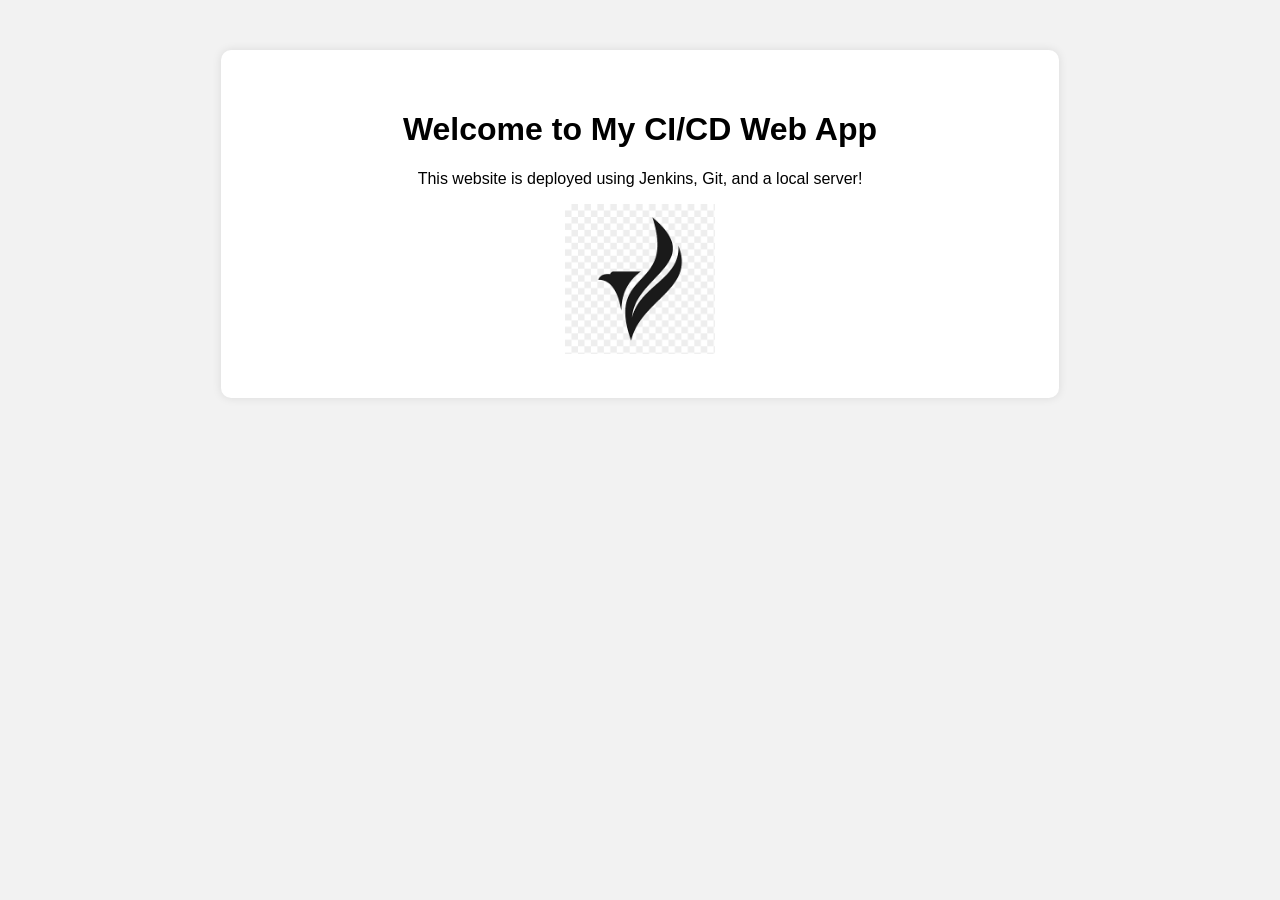
<file: webapp/index.html>
<!DOCTYPE html>
<html lang="en">
<head>
  <meta charset="UTF-8" />
  <meta name="viewport" content="width=device-width, initial-scale=1.0" />
  <title>My CI/CD Web App</title>
  <link rel="stylesheet" href="styles.css" />
</head>
<body>
  <div class="container">
    <h1>Welcome to My CI/CD Web App</h1>
    <p>This website is deployed using Jenkins, Git, and a local server!</p>
    <img src="images/logo.png" alt="Logo" width="150" />
  </div>
</body>
</html>
</file>
<file: webapp/styles.css>
body {
    font-family: Arial, sans-serif;
    background-color: #f2f2f2;
    text-align: center;
    margin-top: 50px;
  }
  
  .container {
    background-color: #ffffff;
    padding: 40px;
    margin: auto;
    width: 60%;
    border-radius: 10px;
    box-shadow: 0 0 10px rgba(0,0,0,0.1);
  }
</file>
